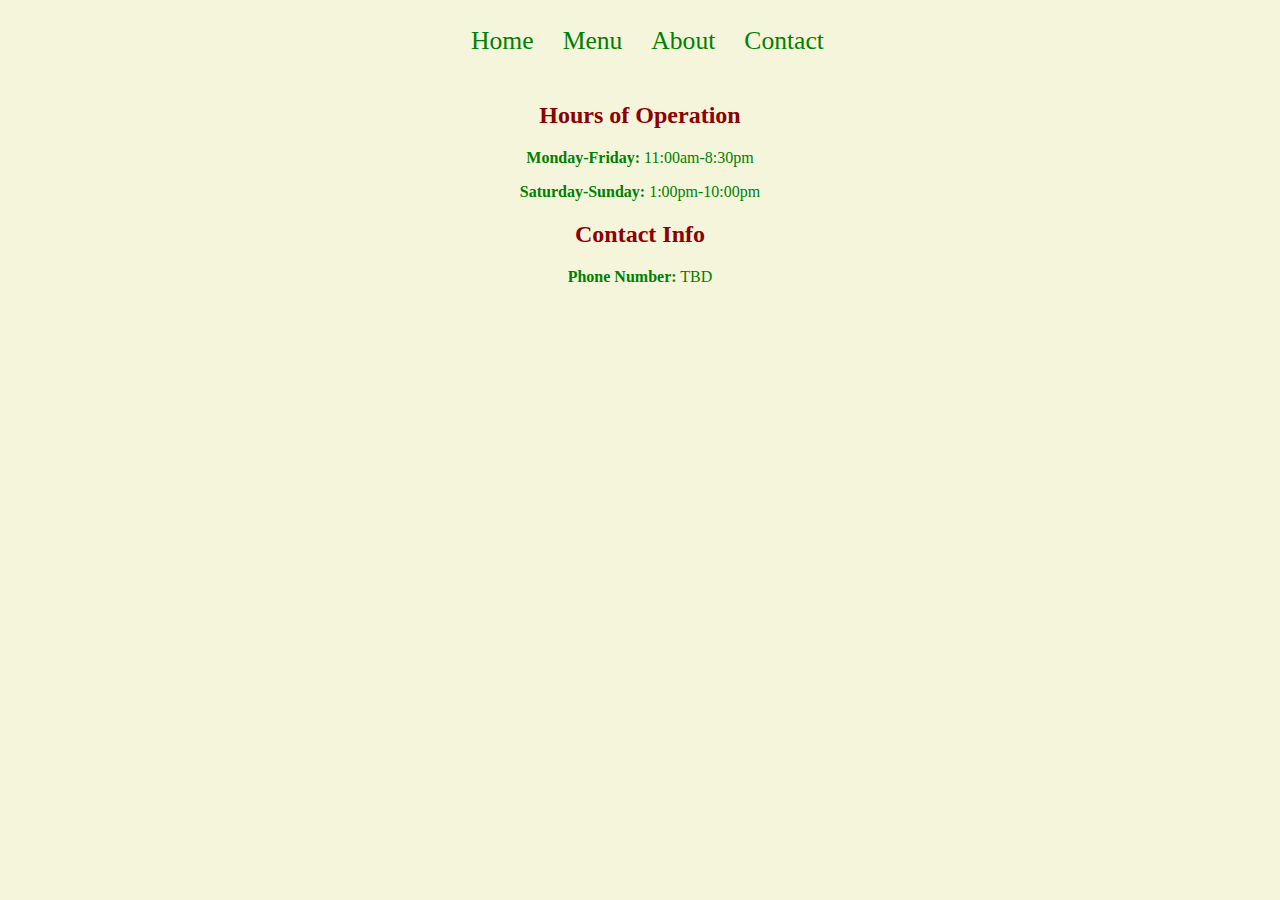
<file: contact.html>
<!DOCTYPE html>
<html lang="en">
<head>
    <meta charset="UTF-8">
    <meta name="viewport" content="width=device-width, initial-scale=1.0">
    <title>Document</title>
    <!-- Remember to link to your CSS file! -->
    <link rel="stylesheet" href="assets/css/style.css" type="text/css">

</head>
<body>
    <!-- CONTACT PAGE -->
    <!-- TODO: Navbar here -->
    <!-- TODO: Banner Image here-->
    <nav>
        <ul>
            <li><a href="H">Home</a></li>
            <li><a href="H">Menu</a></li>
            <li><a href="H">About</a></li>
            <li><a href="H">Contact</a></li>
            
    </nav>
    <main>
        <h2>Hours of Operation</h2>
        <p>
            <strong>Monday-Friday:</strong> 11:00am-8:30pm
        </p>
        <p>
            <strong>Saturday-Sunday:</strong> 1:00pm-10:00pm
        </p>
        <h2>Contact Info</h2>
        <p>
            <strong>Phone Number:</strong> TBD
        </p>
    </main>
</body>
</html>
</file>
<file: assets/css/style.css>
html,
body {
    margin: 0;
    padding: 0;
    background-color: beige;
    text-align: center;
}

h1,
h2 {
    color: darkred;
}

h3, 
p,
li {
    color: green;
}

img {
    width: 80%;
    height: auto;
}

main {
    margin: 0 20%;
}

nav {
    background-color: beige;
    padding: 10px;
}

nav ul {
    list-style-type: none;
    text-align: center;
}

nav li {
    display: inline;
}

ul li {
    display: inline
    text-align: center;
}

nav a {
    text-decoration: none;
    font-size: 1.6em;
    color: green;
    margin-right: 25px;
}

nav a:hover {
    color: darkred;
}

#banner {
    width: 100%;
    height: auto;
    background-color: white;
}

#banner img {
    width: 80%;
    height: auto;
}

.service {
    display: inline-block;
    background-color: white;
    border: 5px solid green;
    border-radius: 5px;
    color: darkred;
    font-size: 2em;
    padding: 20px;
    margin: 10px;
    text-align: center;
}

table {
    border: 3px solid black;
    width: 100%;
}

td,
th {
    border: 1px solid black;
    padding: 5px;
}
.locations ul {
    text-decoration: none;
    list-style-type: none;
    text-align: center;
    display: inline;
}
</file>
